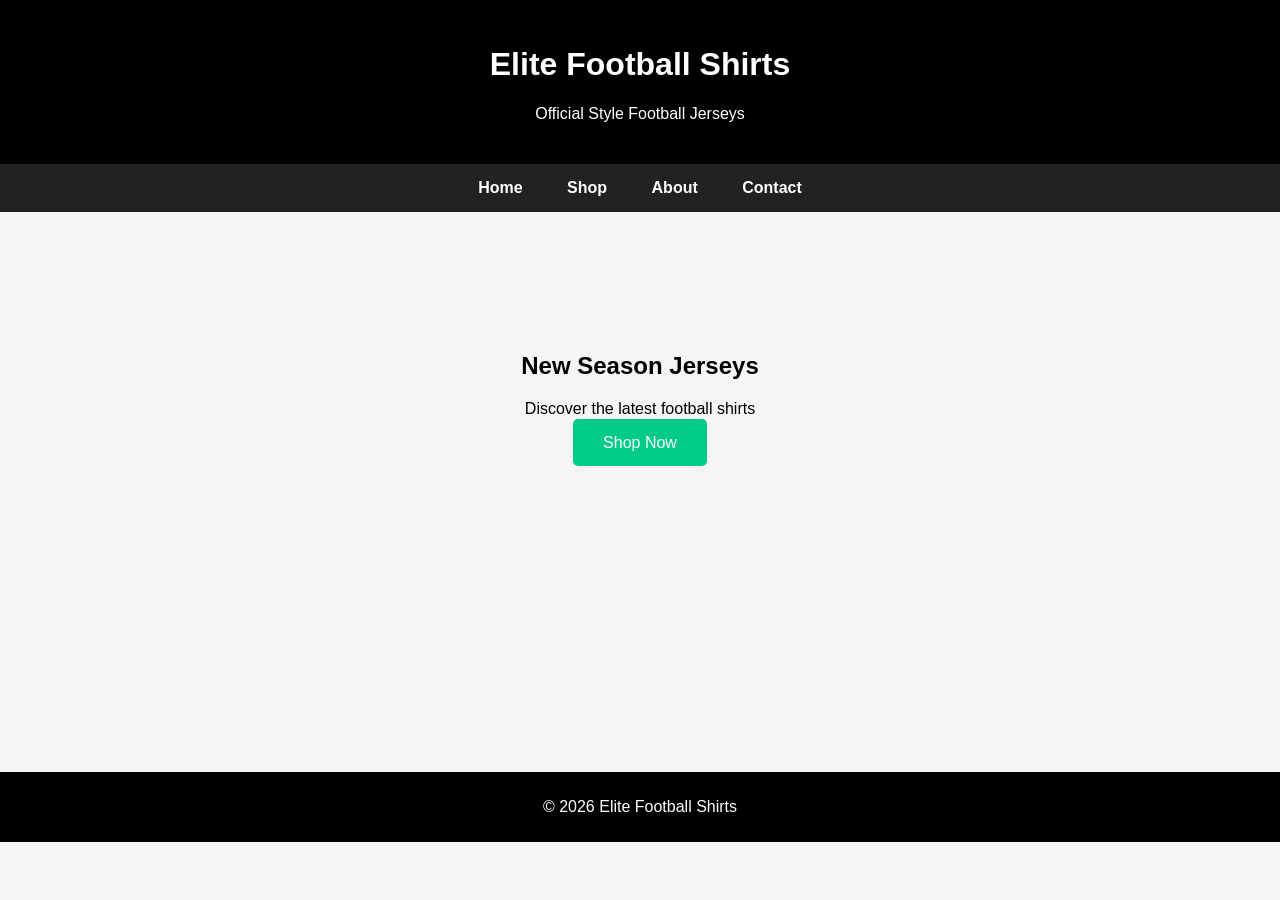
<file: index.html>
<!DOCTYPE html>
<html lang="en">
<head>
<meta charset="UTF-8">
<title>Elite Football Shirts</title>
<link rel="stylesheet" href="style.css">
</head>
<body>
    <header>
        <h1>Elite Football Shirts</h1>
        <p>Official Style Football Jerseys</p>
    </header>
    <main>
        <nav>
            <a href="./index.html">Home</a>
            <a href="./products.html">Shop</a>
            <a href="./about.html">About</a>
            <a href="./contact.html">Contact</a>
        </nav>
        <section class="hero">
            <h2>New Season Jerseys</h2>
            <p>Discover the latest football shirts</p>
            <a class="btn" href="./products.html">Shop Now</a>
        </section>
    </main>
    <footer>
        <p>© 2026 Elite Football Shirts</p>
    </footer>
</body>
</html>
</file>
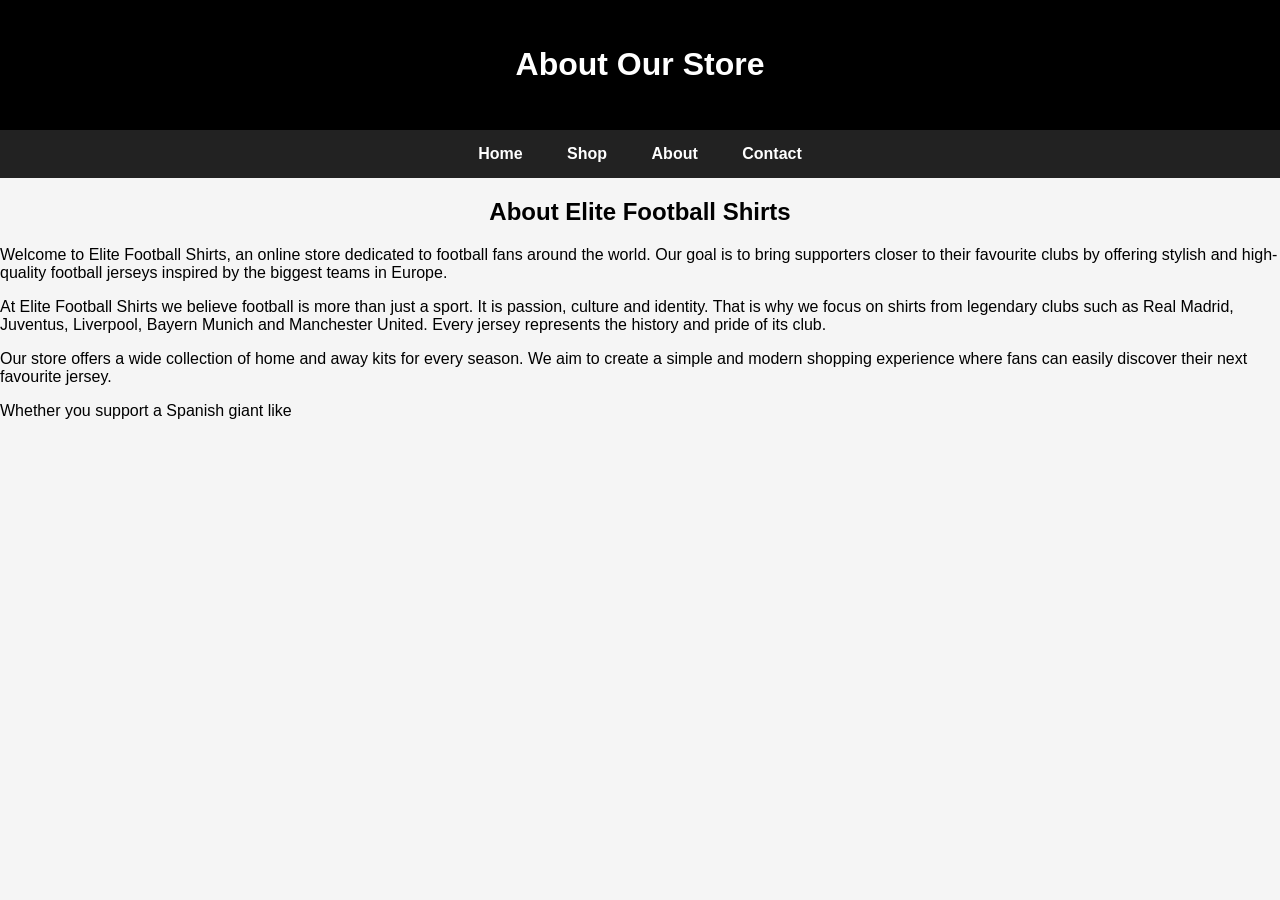
<file: about.html>
<!DOCTYPE html>
<html lang="en">
<head>
<meta charset="UTF-8">
<title>About</title>
<link rel="stylesheet" href="style.css">
</head>
<body>
<header>
        <h1>About Our Store</h1>
    </header>
    <main>
        <nav>
            <a href=".//index.html">Home</a>
            <a href=".//products.html">Shop</a>
            <a href=".//about.html">About</a>
            <a href=".//contact.html">Contact</a>
        </nav>
        <section class="about">
            <h2>About Elite Football Shirts</h2>
            <p>
            Welcome to Elite Football Shirts, an online store dedicated to football fans around the world.
            Our goal is to bring supporters closer to their favourite clubs by offering stylish and high-quality football jerseys inspired by the biggest teams in Europe.
            </p>
            <p>
            At Elite Football Shirts we believe football is more than just a sport. It is passion, culture and identity.
            That is why we focus on shirts from legendary clubs such as Real Madrid, Juventus, Liverpool, Bayern Munich and Manchester United.
            Every jersey represents the history and pride of its club.
            </p>
            <p>
            Our store offers a wide collection of home and away kits for every season.
            We aim to create a simple and modern shopping experience where fans can easily discover their next favourite jersey.
            </p>
            <p>
            Whether you support a Spanish giant like 
            </p>
        </section>
    </main>
</body>
</html>
</file>
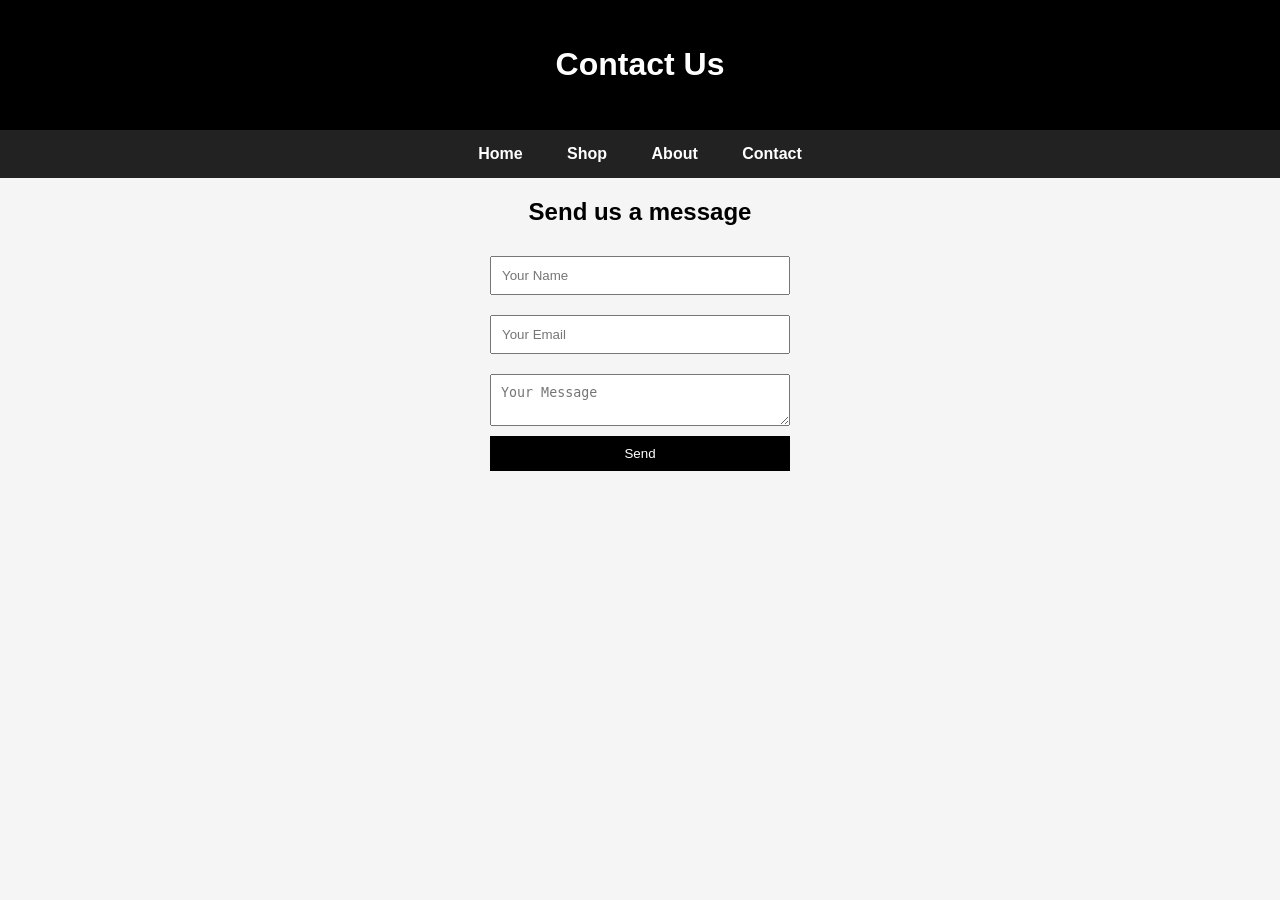
<file: contact.html>
<!DOCTYPE html>
<html lang="en">
<head>
<meta charset="UTF-8">
<title>Contact</title>
<link rel="stylesheet" href="style.css">
</head>
<body>
    <header>
        <h1>Contact Us</h1>
    </header>
    <main>
        <nav>
            <a href=".//index.html">Home</a>
            <a href=".//products.html">Shop</a>
            <a href=".//about.html">About</a>
            <a href=".//contact.html">Contact</a>
        </nav>
        <section class="contact">
            <h2>Send us a message</h2>
            <form>
            <input type="text" placeholder="Your Name">
            <input type="email" placeholder="Your Email">
            <textarea placeholder="Your Message"></textarea>
            <button>Send</button>
            </form>
        </section>
        </main>
</body>
</html>
</file>
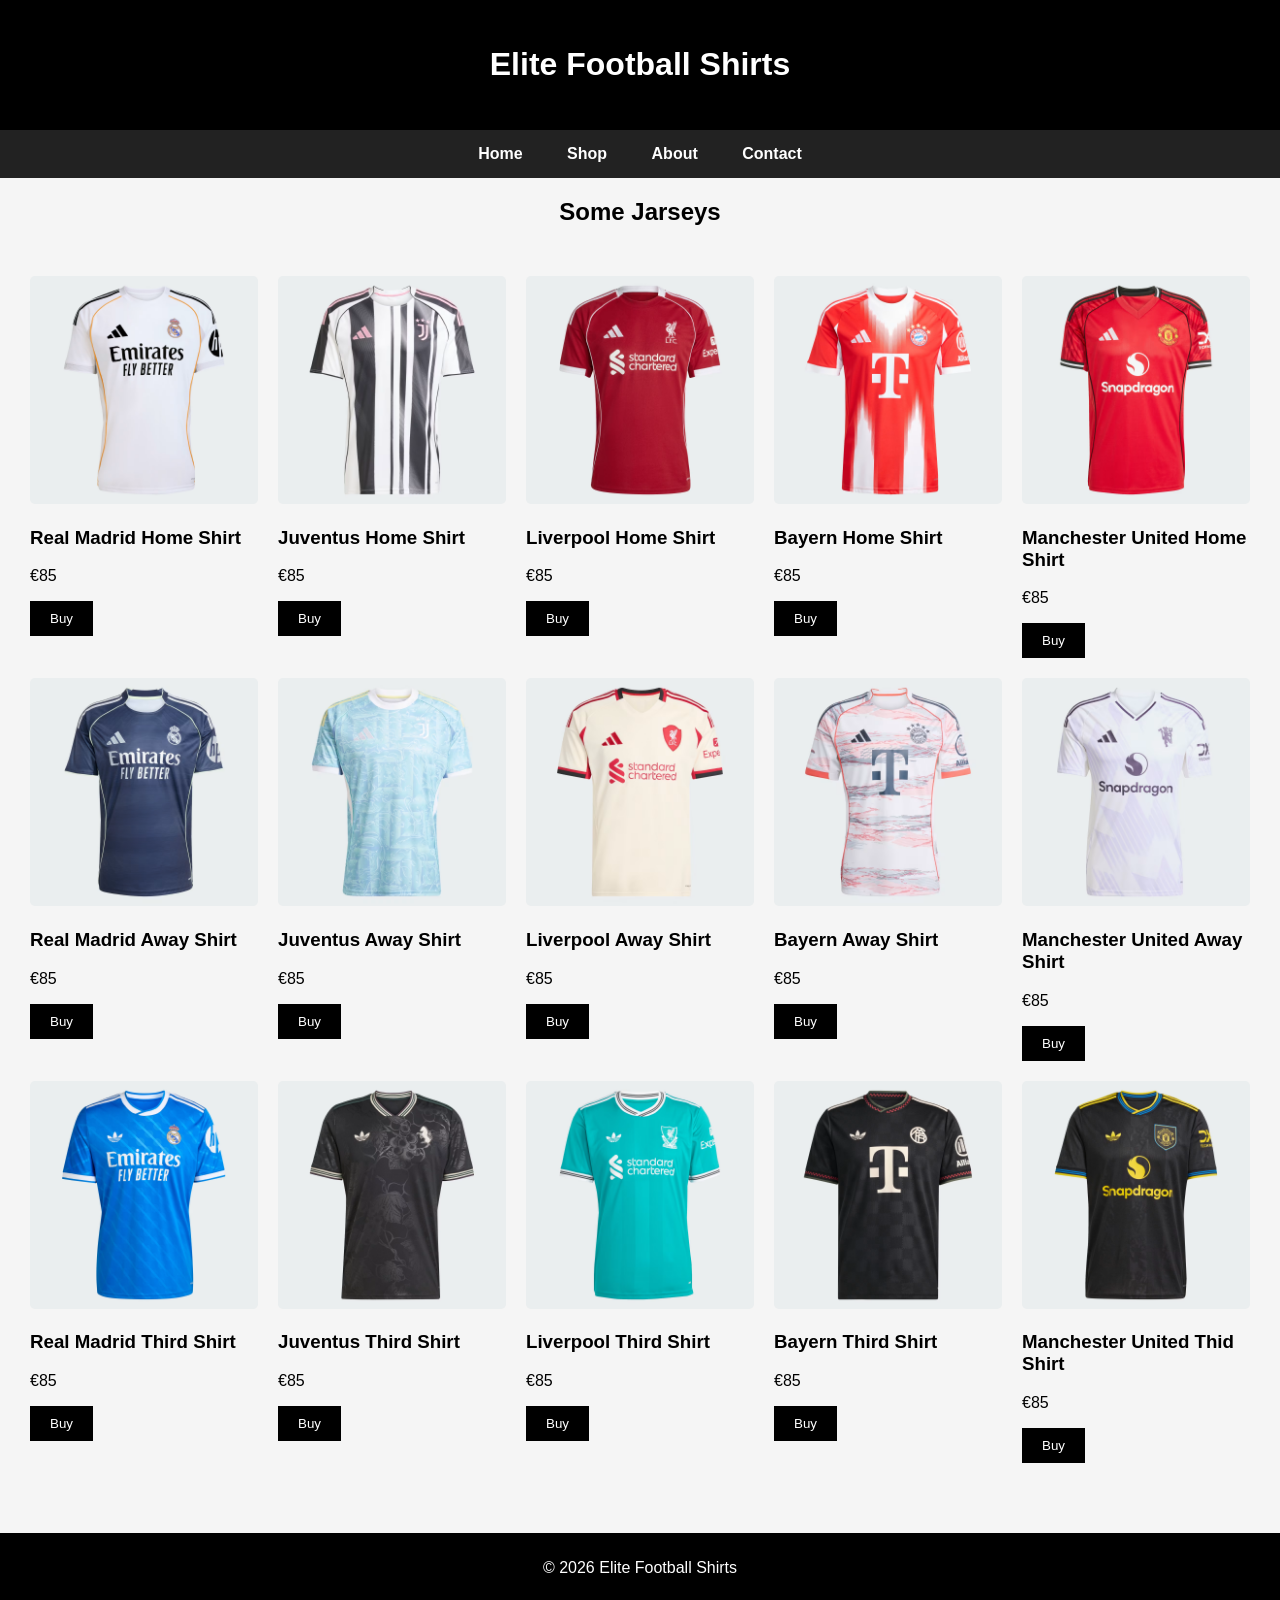
<file: products.html>
<!DOCTYPE html>
<html lang="en">
<head>
<meta charset="UTF-8">
<title>Shop Jerseys</title>
<link rel="stylesheet" href="style.css">
</head>
<body>
    <header>
    <h1>Elite Football Shirts</h1>
    </header>
    <main>
        <nav>
            <a href=".//index.html">Home</a>
            <a href=".//products.html">Shop</a>
            <a href=".//about.html">About</a>
            <a href=".//contact.html">Contact</a>
        </nav>
        <h2>Some Jarseys</h2>
        <section class="products">
                <div class="product">
                    <img src="./Jerseys/real_madrid_home.png" alt="Real Madrid Home Jersey">
                    <h3>Real Madrid Home Shirt</h3>
                    <p>€85</p>
                    <button>Buy</button>
                </div>
                <div class="product">
                    <img src="./Jerseys/juventus_home.png" alt="Juventus Home Jersey">
                    <h3>Juventus Home Shirt</h3>
                    <p>€85</p>
                    <button>Buy</button>
                </div>
                <div class="product">
                    <img src="./Jerseys/liverpool_home.png" alt="Liverpool Home Jersey">
                    <h3>Liverpool Home Shirt</h3>
                    <p>€85</p>
                    <button>Buy</button>
                </div>
                <div class="product">
                    <img src="./Jerseys/bayern_home.png" alt="Bayern Home Jersey">
                    <h3>Bayern Home Shirt</h3>
                    <p>€85</p>
                    <button>Buy</button>
                </div>
                <div class="product">
                    <img src="./Jerseys/man_united_home.png" alt="Manchester United Home Jersey">
                    <h3>Manchester United Home Shirt</h3>
                    <p>€85</p>
                    <button>Buy</button>
                </div>
                <div class="product">
                    <img src="./Jerseys/real_madrid_away.png" alt="Real Madrid Away Jersey">
                    <h3>Real Madrid Away Shirt</h3>
                    <p>€85</p>
                    <button>Buy</button>
                </div>
                <div class="product">
                    <img src="./Jerseys/juventus_away.png" alt="Juventus Away Jersey">
                    <h3>Juventus Away Shirt</h3>
                    <p>€85</p>
                    <button>Buy</button>
                </div>
                <div class="product">
                    <img src="./Jerseys/liverpool_away.png" alt="Liverpool Away Jersey">
                    <h3>Liverpool Away Shirt</h3>
                    <p>€85</p>
                    <button>Buy</button>
                </div>
                <div class="product">
                    <img src="./Jerseys/bayern_away.png" alt="Bayern Away Jersey">
                    <h3>Bayern Away Shirt</h3>
                    <p>€85</p>
                    <button>Buy</button>
                </div>
                <div class="product">
                    <img src="./Jerseys/man_united_away.png" alt="Manchester United Away Jersey">
                    <h3>Manchester United Away Shirt</h3>
                    <p>€85</p>
                    <button>Buy</button>
                </div>
                <div class="product">
                    <img src="./Jerseys/real_madrid_third.png" alt="Real Madrid Third Jersey">
                    <h3>Real Madrid Third Shirt</h3>
                    <p>€85</p>
                    <button>Buy</button>
                </div>
                <div class="product">
                    <img src="./Jerseys/juventus_third.png" alt="Juventus Third Jersey">
                    <h3>Juventus Third Shirt</h3>
                    <p>€85</p>
                    <button>Buy</button>
                </div>
                <div class="product">
                    <img src="./Jerseys/liverpool_third.png" alt="Liverpool Third Jersey">
                    <h3>Liverpool Third Shirt</h3>
                    <p>€85</p>
                    <button>Buy</button>
                </div>
                <div class="product">
                    <img src="./Jerseys/bayern_third.png" alt="Bayern Third Jersey">
                    <h3>Bayern Third Shirt</h3>
                    <p>€85</p>
                    <button>Buy</button>
                </div>
                <div class="product">
                    <img src="./Jerseys/man_united_third.png" alt="Manchester United Third Jersey">
                    <h3>Manchester United Thid Shirt</h3>
                    <p>€85</p>
                    <button>Buy</button>
                </div>
        </section>
    </main>
<footer>
    <p>© 2026 Elite Football Shirts</p>
</footer>
</body>
</html>
</file>
<file: style.css>
body{
font-family:Arial;
margin:0;
background:#f5f5f5;
}

header{
background:black;
color:white;
text-align:center;
padding:25px;
}

nav{
background:#222;
text-align:center;
padding:15px;
}

nav a{
color:white;
margin:20px;
text-decoration:none;
font-weight:bold;
}

nav a:hover{
color:#00ffcc;
}

.hero{
height:400px;
background:url("https://images.unsplash.com/photo-1518091043644-c1d4457512c6");
background-size:cover;
color:rgb(0, 0, 0);
text-align:center;
padding-top:120px;
}

.btn{
background:#00cc88;
color:white;
padding:15px 30px;
text-decoration:none;
border-radius:5px;
}

h2{
text-align:center;
margin-top:20px;
}

.products{
display:flex;
flex-wrap:wrap;
justify-content:center;
padding:30px;
}

.products{
display:grid;
grid-template-columns: repeat(5, 1fr);
gap:20px;
padding:30px;
justify-items:center;
}

.product img{
width:100%;
border-radius:5px;
}

button{
background:black;
color:white;
border:none;
padding:10px 20px;
cursor:pointer;
}

button:hover{
background:#00cc88;
}

.contact form{
display:flex;
flex-direction:column;
width:300px;
margin:auto;
}

input, textarea{
margin:10px 0;
padding:10px;
}

footer{
background:black;
color:white;
text-align:center;
padding:10px;
margin-top:40px;
}
</file>
